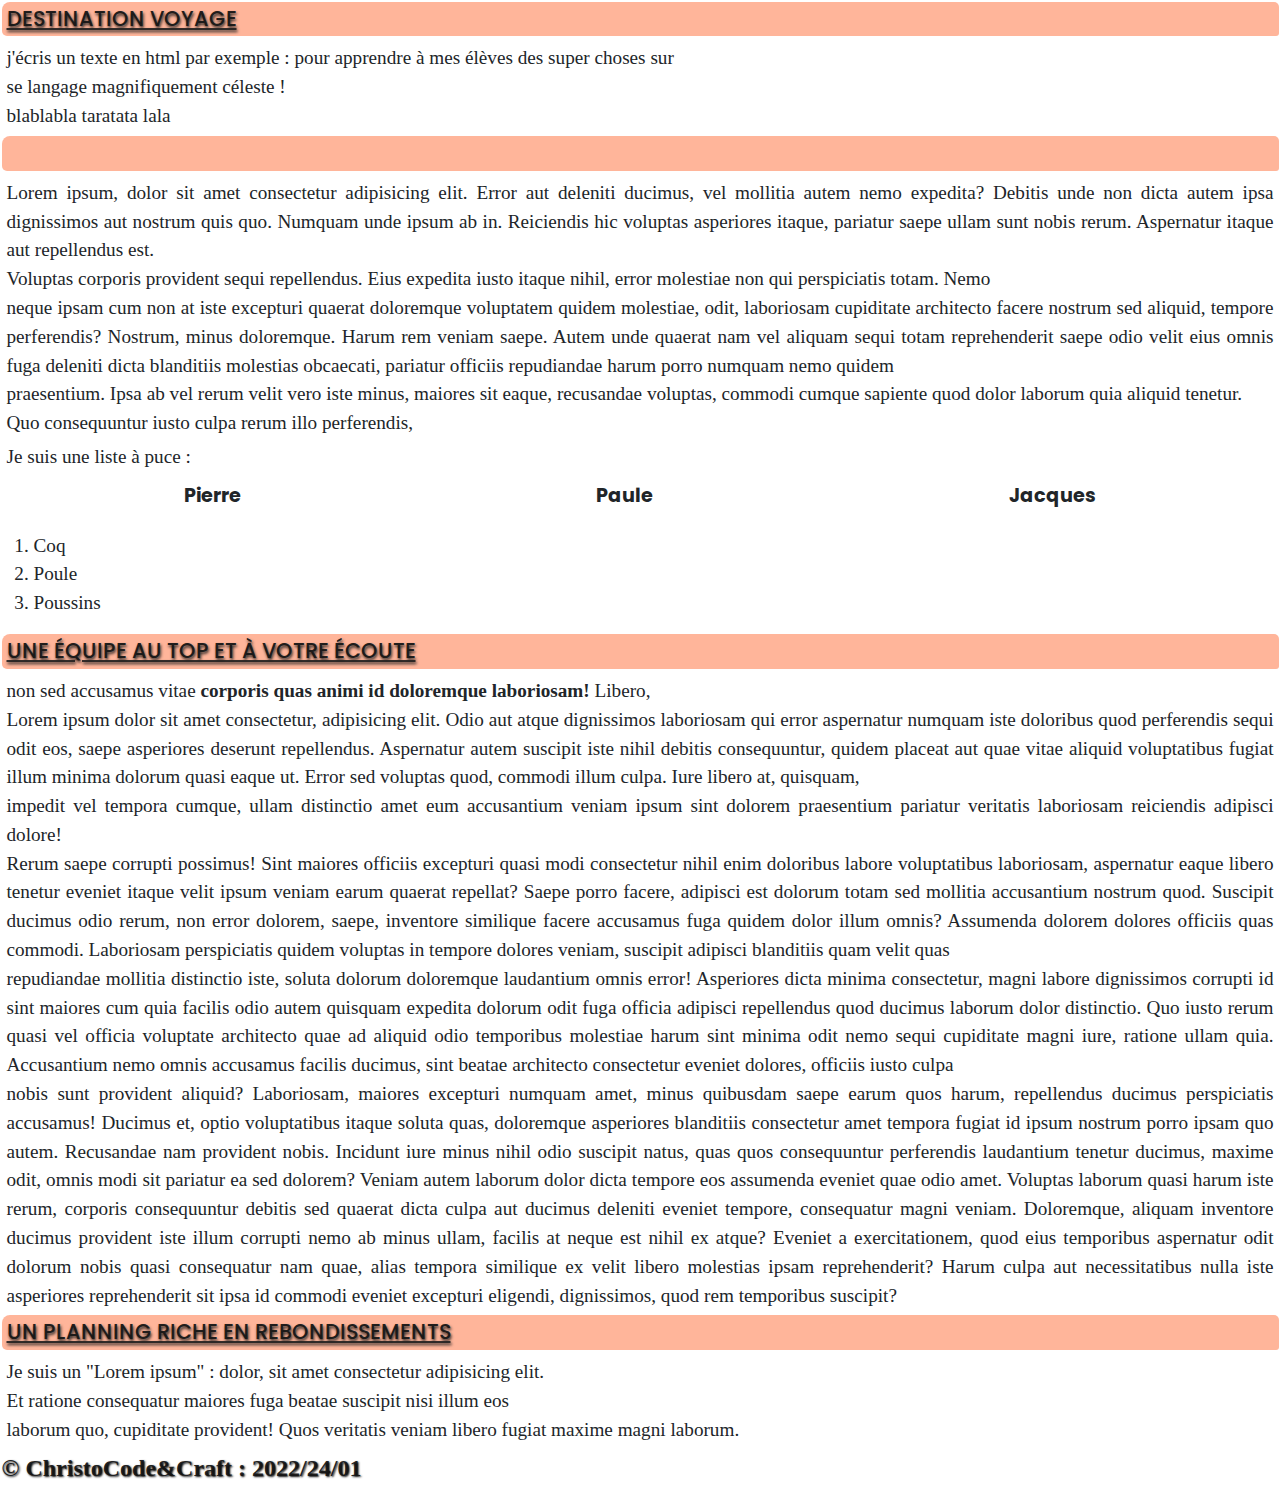
<file: page.html>
<!DOCTYPE html>
<html lang="en">
<head>
    <meta charset="UTF-8">
    <meta http-equiv="X-UA-Compatible" content="IE=edge">
    <meta name="viewport" content="width=device-width, initial-scale=1.0">
    <link rel="stylesheet" href="https://cdnjs.cloudflare.com/ajax/libs/font-awesome/4.6.2/css/font-awesome.css" />
    <link rel="stylesheet" href="https://cdn.jsdelivr.net/npm/bootstrap@5.1.3/dist/css/bootstrap.min.css" />
    <title>Page_2</title>
    <link rel="stylesheet" href="style.css">
</head>
<h2>Destination Voyage</h2>
<body>
        <nav>
            <ul>
                <li id="logo"><a href="#">Super@Logo</a></li>
                <li><a href="#contact">Contact</a></li>
                <li><a href="./page.html">Réservation</a></li>
                <li><a href="#accueil">Accueil</a></li>
            </ul>
        </nav>
    
        
    <!-- ceci est un paragraphe -->
    <p>j'écris un texte en html par exemple : pour apprendre à mes élèves des super choses sur <br /> 
    se langage magnifiquement céleste ! <br />
    blablabla taratata lala
    </p> 

    <h2><i>Des Voyages Céleste</i> </h2>
    <p>
<!-- Je suis une balise d'emphase = em -->    
    Lorem ipsum, dolor sit amet consectetur adipisicing elit. Error aut deleniti ducimus, vel mollitia autem nemo expedita? Debitis unde non dicta autem ipsa dignissimos aut nostrum quis quo. Numquam unde ipsum ab in. Reiciendis hic voluptas asperiores itaque, pariatur saepe ullam sunt nobis rerum. Aspernatur itaque aut repellendus est. <br />
     Voluptas corporis provident sequi repellendus. Eius expedita iusto itaque nihil, error molestiae non qui perspiciatis totam. Nemo <br /> 
     neque ipsam cum non at iste excepturi quaerat doloremque voluptatem quidem molestiae, odit, laboriosam cupiditate architecto facere nostrum sed aliquid, tempore perferendis? Nostrum, minus doloremque. Harum rem veniam saepe. Autem unde quaerat nam vel aliquam sequi totam reprehenderit saepe odio velit eius omnis fuga deleniti dicta blanditiis molestias obcaecati, pariatur officiis repudiandae harum porro numquam nemo quidem <br /> 
     praesentium. Ipsa ab vel rerum velit vero iste minus, maiores sit eaque, recusandae voluptas, commodi cumque sapiente quod dolor laborum quia aliquid tenetur. <br /> 
    Quo consequuntur iusto culpa rerum illo perferendis, <br /> 
    </p>
    
    <p>
        Je suis une liste à puce :
    </p>
    <strong>
        <ul>
            <li>
                Pierre
            </li>
            <li>
                Paule
            </li>
            <li>
                Jacques
            </li>
        </ul>
    </strong>
    <ol>
        <li>
            Coq
        </li>
        <li>
            Poule
        </li>
        <li>
            Poussins
        </li>
    </ol>

    <h3>Une équipe au top et à votre écoute</h3>
 <p>                                <!-- c'est une balise strong = mettre en gras -->                        
    non sed accusamus vitae <strong>corporis quas animi id doloremque laboriosam!</strong>  Libero, <br />
    Lorem ipsum dolor sit amet consectetur, adipisicing elit. Odio aut atque dignissimos laboriosam qui error aspernatur numquam iste doloribus quod perferendis sequi odit eos, saepe asperiores deserunt repellendus. Aspernatur autem suscipit iste nihil debitis consequuntur, quidem placeat aut quae vitae aliquid voluptatibus fugiat illum minima dolorum quasi eaque ut. Error sed voluptas quod, commodi illum culpa. Iure libero at, quisquam, <br> impedit vel tempora cumque, ullam distinctio amet eum accusantium veniam ipsum sint dolorem praesentium pariatur veritatis laboriosam reiciendis adipisci dolore! <br />
    Rerum saepe corrupti possimus! Sint maiores officiis excepturi quasi modi consectetur nihil enim doloribus labore voluptatibus laboriosam, aspernatur eaque libero tenetur eveniet itaque velit ipsum veniam earum quaerat repellat? Saepe porro facere, adipisci est dolorum totam sed mollitia accusantium nostrum quod. Suscipit ducimus odio rerum, non error dolorem, saepe, inventore similique facere accusamus fuga quidem dolor illum omnis? Assumenda dolorem dolores officiis quas commodi. Laboriosam perspiciatis quidem voluptas in tempore dolores veniam, suscipit adipisci blanditiis quam velit quas <br /> 
    repudiandae mollitia distinctio iste, soluta dolorum doloremque laudantium omnis error! Asperiores dicta minima consectetur, magni labore dignissimos corrupti id sint maiores cum quia facilis odio autem quisquam expedita dolorum odit fuga officia adipisci repellendus quod ducimus laborum dolor distinctio. Quo iusto rerum quasi vel officia voluptate architecto quae ad aliquid odio temporibus molestiae harum sint minima odit nemo sequi cupiditate magni iure, ratione ullam quia. Accusantium nemo omnis accusamus facilis ducimus, sint beatae architecto consectetur eveniet dolores, officiis iusto culpa <br /> 
    nobis sunt provident aliquid? Laboriosam, maiores excepturi numquam amet, minus quibusdam saepe earum quos harum, repellendus ducimus perspiciatis accusamus! Ducimus et, optio voluptatibus itaque soluta quas, doloremque asperiores blanditiis consectetur amet tempora fugiat id ipsum nostrum porro ipsam quo autem. Recusandae nam provident nobis. Incidunt iure minus nihil odio suscipit natus, quas quos consequuntur perferendis laudantium tenetur ducimus, maxime odit, omnis modi sit pariatur ea sed dolorem? Veniam autem laborum dolor dicta tempore eos assumenda eveniet quae odio amet. Voluptas laborum quasi harum iste rerum, corporis consequuntur debitis sed quaerat dicta culpa aut ducimus deleniti eveniet tempore, consequatur magni veniam. Doloremque, aliquam inventore ducimus provident iste illum corrupti nemo ab minus ullam, facilis at neque est nihil ex atque? Eveniet a exercitationem, quod eius temporibus aspernatur odit dolorum nobis quasi consequatur nam quae, alias tempora similique ex velit libero molestias ipsam reprehenderit? Harum culpa aut necessitatibus nulla iste asperiores reprehenderit sit ipsa id commodi eveniet excepturi eligendi, dignissimos, quod rem temporibus suscipit?
    </p>
    <h4> Un Planning riche en rebondissements </h4>
    

    <p> 
    Je suis un "Lorem ipsum" : dolor, sit amet consectetur adipisicing elit. <!--  et moi une br --> <br /> 
    Et ratione consequatur maiores fuga beatae suscipit nisi illum eos <br /> 
    laborum quo, cupiditate provident! Quos veritatis veniam libero fugiat maxime magni laborum. 
    </p>
  
    <!-- Leur mettre l'eau à la bouche avec un formulaire --> 
    <footer>
       
        <div id="copyrighteIcons"></div>
            <div id="copyright">
            <div  id="ChristoCodeAndCraft">© ChristoCode&Craft : 2022/24/01 </div>
    </footer>       
<script src="index.js"></script>










</body>
</html>
</file>
<file: style.css>
/********Header, h2, h3, h4 et font-family = @google_font***********/
/********Nav et Listes à puces**********/
/********Body, p***********/
/********Tableau et Formulaire*********/
/********div, id#, .class************/
/********Footer, icons, font-awesome************/
/************** effets de souris ********************/


/********** font-family = @google_font ********/
@import url('https://fonts.googleapis.com/css2?family=Open+Sans&family=Poppins:wght@200&display=swap'); /* Je suis une 'police' importer du site Google fonts */


/********Body***********/
* {
    box-sizing: border-box;
}

body {
    margin: auto;
    padding: 1.5px;
    font-family: 'open-sans', cursive;
    font-size: 1.2rem;
    min-height: 100vh;
    text-align: justify;
}

p {
    margin: 5px;
    font-weight: 500;
}

/* ********** style js + class .box ************ */

.box  {
    margin: 250px 5px 200px -80px;
    padding: 0px 5px 200px -80px;
    font-size: 1.8rem;
    font-weight: 700;
    font-family: 'Poppins', sans-serif;
    border-radius: 8px 5px 3px 5px;
    text-transform: uppercase;
    text-decoration: underline rgba(136, 136, 136, 0.877);
    text-align: center;
    color: rgba(255, 255, 255, 0.788);
    text-shadow: 1px 2px 3px rgb(32, 32, 32);

}



/****** Header, em, h2, h3, h4, image Principale****** Gros changement et plus de background */

/* Ne sert à rien */
em {
    margin: 5px;
    font-size: 1.5rem;
    font-family: 'Poppins', sans-serif;
    border-radius: 8px 5px 3px 5px;
    text-transform: uppercase;
    text-decoration: underline rgba(29, 29, 29, 0.877);
    color: rgba(22, 22, 22, 0.966);
    text-shadow: 1px 2px 3px rgb(32, 32, 32);
}

h2, h3, h4 {
    padding: 5px;
    font-size: 1.3rem;
    font-family: 'Poppins', sans-serif;
    background: rgb(255, 181, 154);
    border-radius: 8px 5px 3px 5px;
    text-transform: uppercase;
    text-decoration: underline rgba(29, 29, 29, 0.877);
    color: rgba(22, 22, 22, 0.966);
    text-shadow: 1px 2px 3px rgb(32, 32, 32);
}

#videoPrincipale {
    overflow: hidden;
    background-size: cover;
    width: 100%;
    border-radius: 5px;
}
/********Nav et Listes à puces**********/
nav {
    margin: 0;
    background: rgba(233, 177, 112, 0650);
    position: fixed;
    height: 50px;
    width: 100%;
    opacity: 0.7;
    top: -50px; /*Ajout plus tard*/
    transition: 0.5s;
    z-index: 3;
}

ul {
  display: flex;
  align-items: center;
  justify-content: space-around;
  font-family: 'Poppins', sans-serif;
  font-size: 1.2rem;
  font-weight: 700;
  list-style-type: none;
  padding: 5px;
}
 

a {
    text-decoration: none;
    color: rgb(0, 157, 255);
    transition: 0.28s ease-in-out;
}

/******** header, h1, class .button ************/

h1 {
    position: absolute;
    top: 9rem;
    left: 5rem;
    color: rgba(37, 37, 37, 0.911);
}

.buton {
    position: absolute;
    bottom: 45%;
    left: 50%;
    height: 45px;
    padding: 0px 50px 0px 50px;
    background: rgba(209, 209, 209, 0.732);
    border-radius: 8px 5px 3px 5px;
    box-shadow: 1px 2px 3px rgba(183, 183, 183, 0.623);
    text-transform: uppercase;
    transform: translateX(-50%);
    cursor: pointer;
    display: flex;
    transition: 0.5s ease;
}

i {
    opacity: 0;
    transform: translateX(10px);
    transition: 0.4s ease;
    padding: 7px 0px 0px 0px;
}

.buton:hover i {
    opacity: 1;
    transform: translateX(-20px);
}

.text {
    margin: 0;
    color: rgba(218, 218, 218, 0.992);
    text-shadow: 1px 2px 3px rgb(32, 32, 32);
    font-family: 'Poppins', sans-serif;
    font-size: 1.7rem;
    font-weight: 700;
    transform: translateX(10px);
    transition: 0.4s ease;
}

.buton:hover .text {
    transform: translateX(-10px);
}
.buton:hover {
    filter: brightness(125%);
}

.buton:active {
    transform: scale(0.90) translateX(-50%);
}

header {
    float: right;
}


#logo {
    font-family: cursive;
    font-weight: bold;
    float: left;
}

/********Tableau et Formulaire*********/
table, td{
    margin: 5px 0px 20px 15px;
    padding: 5px;
    border: 1px solid black;
    border-radius: 3px;
    box-shadow:  1px 2px 3px rgb(37, 37, 37);
}

th {
    padding: 0px 50px;
    font-family: 'poppins', sans-serif;
    font-size: 1.2rem;
    color: rgb(77, 77, 77);
    text-transform: uppercase;
    text-shadow: 1px 1px 2px rgba(61, 61, 61, 0.877);
    text-decoration: underline rgb(34, 34, 34);
}

caption {
    padding: 5px;
    caption-side: bottom;
}

/* formulaire, footer */

.container {
    padding: 70px 350px 50px 15px;
    position: relative;
    z-index: 10;
}

form {
    margin: auto;
    padding: 5px 0px 50px 50px;
    size: 15px;
    border-radius: 12px;
    margin: 5px 0px 20px 20px;
    z-index: 10;
    background: url(./media/nick-night-p9O_YJIZC7g-unsplash.jpg) no-repeat;
    background-size: cover;
}

input, textarea {
    border: none;
    width: 55%;
    padding: 15px 10px;
    margin: 2px;
    font-size: 1.2rem;
    border: solid 1px;
    border-radius: 6px 3px 5px 12px;
    
}

button {
    border: none;
    width: 55%;
    padding: 15px 10px;
    margin: 2px;
    font-size: 1.2rem;
    border: solid 1px;
    border-radius: 6px 3px 5px 12px;
    pointer-events: fill;
    cursor: pointer;
}

#icons, #ChristoCodeAndCraft {
    display: flex;
    padding: 50px 0px -1px 5px;
    font-size: 1.5rem;
    font-weight: 700;
    color: rgba(18, 18, 18, 0.934);
    text-shadow: 1px 1px 2px rgba(0, 0, 0, 0.934);
}

.fa {
    padding-inline-start: 15px;
}

/* ********** Souris ************ */

.mousemove {
    height: 5px;
    width: 5px;
    border: 2px solid rgb(84, 84, 84);
    border-radius: 50px;
    position: absolute;
    transform: translate(-50%, -50%);
    transition: 0.3s ease-out;

  }

/* ********** box ************ */
</file>
